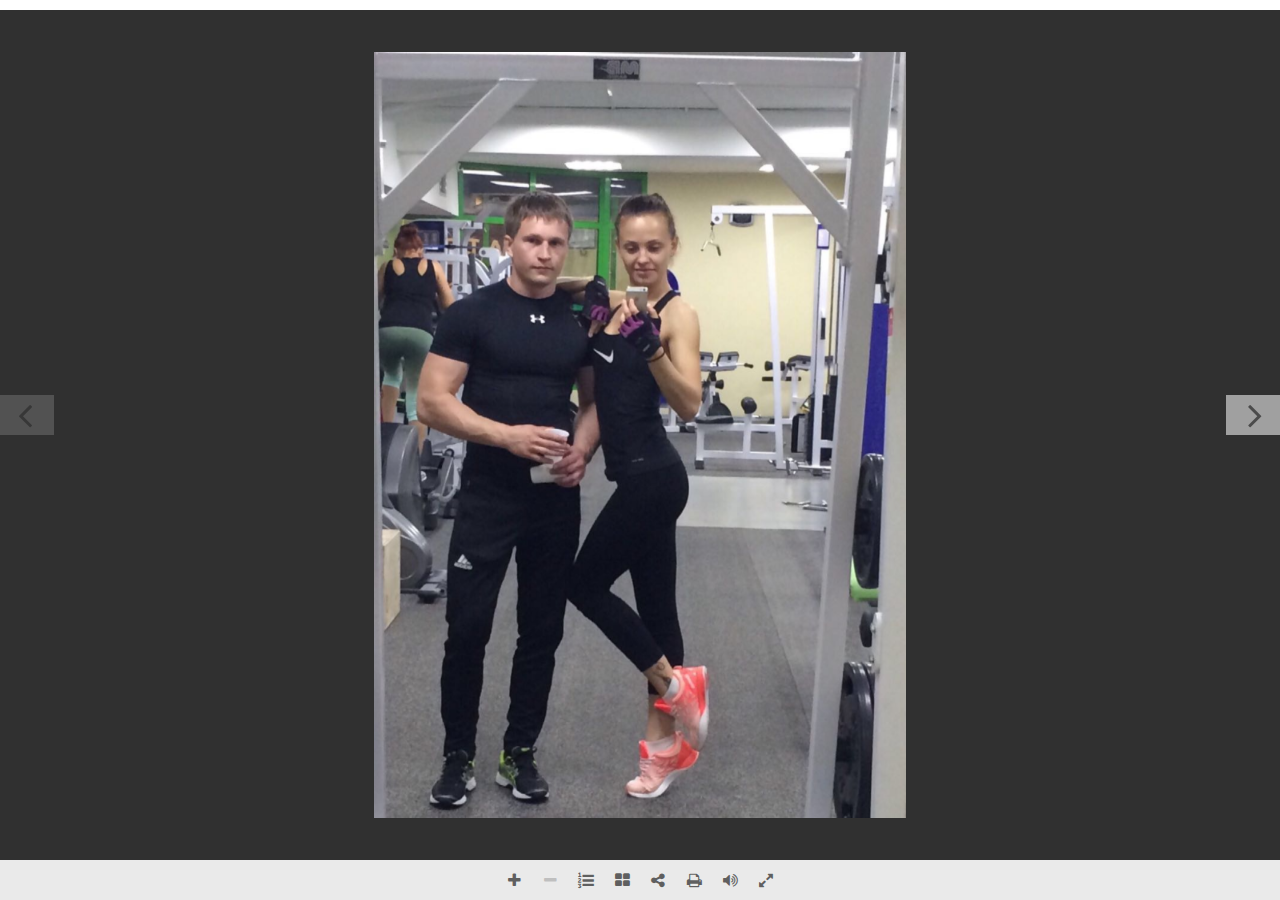
<file: index.html>
<!DOCTYPE html>
<html lang="en-US">
<head>
    <meta charset="UTF-8">
    <title>Vincent</title>

    <link rel='stylesheet' href='assets/style.css' type='text/css' media='all' />
    <script type='text/javascript' src='assets/jquery.js'></script>
</head>

<body>

    <div class="real3dflipbook" id="2" ></div>

    <script type='text/javascript'>
    var pages = [
        {
            "title": "Cover",
            "src": "images/image.jpg",
            "thumb": "images/image.jpg",
            "htmlContent": ""
        },
        {
            "title": "Inside",
            "src": "http:\\\/\\\/real3dflipbook.creativeinteractivemedia.com\\\/wp-content\\\/uploads\\\/2016\\\/06\\\/2.jpg",
            "thumb": "http:\\\/\\\/real3dflipbook.creativeinteractivemedia.com\\\/wp-content\\\/uploads\\\/2016\\\/06\\\/2-212x300.jpg",
            "htmlContent": ""
        },
        {
            "title": "",
            "src": "http:\\\/\\\/real3dflipbook.creativeinteractivemedia.com\\\/wp-content\\\/uploads\\\/2016\\\/06\\\/30.jpg",
            "thumb": "http:\\\/\\\/real3dflipbook.creativeinteractivemedia.com\\\/wp-content\\\/uploads\\\/2016\\\/06\\\/30-212x300.jpg",
            "htmlContent": ""
        },
        {
            "title": "End",
            "src": "http:\\\/\\\/real3dflipbook.creativeinteractivemedia.com\\\/wp-content\\\/uploads\\\/2016\\\/06\\\/31.jpg",
            "thumb": "http:\\\/\\\/real3dflipbook.creativeinteractivemedia.com\\\/wp-content\\\/uploads\\\/2016\\\/06\\\/31-212x300.jpg",
            "htmlContent": ""
        }
    ]
    </script>



    <link rel='stylesheet' href='assets/flipbook.style.css' type='text/css' media='all' />
    <link rel='stylesheet' href='assets/font-awesome/css/font-awesome.min.css' type='text/css' media='all' />
    <script type='text/javascript' src='assets/flipbook.min.js'></script>
    <script type='text/javascript' src='assets/three.min.js'></script>
    <script type='text/javascript' src='assets/flipbook.webgl.min.js'></script>
    <script type='text/javascript' src='assets/script.js'></script>
    <script type='text/javascript' src='assets/embed.js'></script>

</body>
</html>
</file>
<file: assets/style.css>
/*
Theme Name: Mobile
Theme URI: https://themehall.com/mobile-theme-mobile-friendly-start
Author: themehall.com
Author URI: https://themehall.com
Description: Mobile WordPress theme is an omega child WordPress theme built with Bootstrap 3, sleek and powerful mobile first front-end framework for faster and easier web development. Mobile isn't a trend, nor is it even the future, it's the present. If you want to dominate mobile world with mobile-friendly content, then mobile WordPress theme is the way to go.
Version: 0.5.1
License: GNU General Public License
License URI: license.txt
Tags: white, light, gray, black, blue, two-columns, one-column, right-sidebar, left-sidebar, flexible-width, full-width-template, theme-options, custom-menu, threaded-comments, sticky-post,featured-image-header, flexible-header, translation-ready, responsive-layout, fluid-layout

Template: omega

(C) 2012-2013 themehall.com.
*/


/*
Defaults
---------------------------------------------------------------------------------------------------- */

/* Typographical Elements
--------------------------------------------- */

body {
}

::-moz-selection {
	background: #333;
	color: #fff;
}

::selection {
	background: #333;
	color: #fff;
}

ol, ul {
	list-style: none;
}

ul {
	list-style: disc outside;
	margin: 0 0 25px 48px;
	padding: 0;
}

ol {
	list-style-type: decimal;
	margin: 0 0 25px 48px;
}

ol ol {
	list-style: upper-roman;
}

ol ol ol {
	list-style: lower-roman;
}

ol ol ol ol {
	list-style: upper-alpha;
}

ol ol ol ol ol {
	list-style: lower-alpha;
}

ul ul, ol ol, ul ol, ol ul {
	margin-bottom: 0;
}

dl {
	margin: 0 0 25px 5px;
}

dl dt {
	font-weight: bold;
	margin: 10px 0 0 0;
}

dl dd {
	margin: 5px 0 0 24px;
}

blockquote,
blockquote::before {
	
}

blockquote {
	margin: 0;
	padding: 24px 40px;
}

blockquote::before {
	content: "\201C";
	display: block;
	font-size: 30px;
	height: 0;
	left: -20px;
	position: relative;
	top: -10px;
}

pre {
	background-color: #F9F9F9;
	overflow: scroll;
	padding: 0 20px;
	white-space: pre;
}

cite {
	font-style: normal;
}

/* Table
--------------------------------------------- */

table {
	border: 1px solid #e5e5e5;
	border-collapse: collapse;
	border-spacing: 0;
	margin-bottom: 25px;
}

table caption {
	margin: 0 0 5px;
	font-size: 15px;
	font-variant: small-caps;
}

th,td {
	padding: 10px;
	-webkit-box-sizing: border-box;
	-moz-box-sizing: border-box;
	-ms-box-sizing: border-box;
	box-sizing: border-box;
}

.widget th,
.widget td {
	padding: 5px 2px;
}

th {
	border-bottom: 1px solid #e5e5e5;
	border-right: 1px solid #e5e5e5;
	background: #f5f5f5;
	font-size: 15px;
	font-weight: normal;
	text-align: left;
}

td {
	border-bottom: 1px solid #e5e5e5;
	border-right: 1px solid #e5e5e5;
}


/* Objects
--------------------------------------------- */

embed,
iframe,
img,
object,
video {
	max-width: 100%;
}

img {
	height: auto;
	width: auto\9; /* IE8 */
}

.entry-summary img {
	margin-bottom: 20px;
}

/* Forms
--------------------------------------------- */

input,
select,
textarea {
	background: #fff;
	border: 1px solid #ddd;
	font-family: 'Helvetica Neue', Helvetica, Arial, sans-serif;
	font-size: 14px;
	padding: 16px;
	max-width: 100%;
}

input:focus,
textarea:focus {
	border: 1px solid #aaa;
	outline: none;
}

::-moz-placeholder {
	color: #999;
}

::-webkit-input-placeholder {
	color: #999;
}

button,
input[type="button"],
input[type="reset"],
input[type="submit"] {
	background: #333;
	border: none;
	box-shadow: none;
	color: #fff;
	cursor: pointer;
	letter-spacing: 1px;
	padding: 16px 24px;
	text-transform: uppercase;
	width: auto;
}

button:hover,
input:hover[type="button"],
input:hover[type="reset"],
input:hover[type="submit"] {
	background: #111;
}

input[type="search"]::-webkit-search-cancel-button,
input[type="search"]::-webkit-search-results-button {
	display: none;
}


/*
Structure and Layout
---------------------------------------------------------------------------------------------------- */

/* Site Containers
--------------------------------------------- */
body.admin-bar .navbar {
	top: 28px
}

body {
  
}

.wrap {
	margin: 0 auto;
	max-width: 980px;
}

.site-inner {	
	clear: both;
}

/* Column Widths and Positions
--------------------------------------------- */

/* Content */

.content {
	float: left;
}

.page-template-left-sidebar .content,
.layout-2c-r .content {
	float: right;
}

.layout-2c-l .content {
	float: left;
}

.page-template-full-width .content,
.layout-1c .content {
	width: 100%;
}

/* Primary Sidebar */

.sidebar-primary {
	float: right;
	width: 300px;
}

.layout-1c .sidebar-primary {
	display: none;
}

.page-template-left-sidebar .sidebar-primary,
.layout-2c-r .sidebar-primary {
	float: left;
}

/* WordPress
--------------------------------------------- */

.avatar {
	float: left;
}

.alignleft .avatar {
	margin-right: 24px;
}

.alignright .avatar {
	margin-left: 24px;
}

.search-form input[type="submit"] {
	border: 0;
	clip: rect(0, 0, 0, 0);
	height: 1px;
	margin: -1px;
	padding: 0;
	position: absolute;
	width: 1px;
}

.sticky {
}

img.centered,
.aligncenter {
	display: block;
	margin: 0 auto 24px;
}

img.alignnone {
	margin-bottom: 12px;
}

.alignleft {
	float: left;
	text-align: left;
}

.alignright {
	float: right;
	text-align: right;
}

img.alignleft,
.wp-caption.alignleft {
	margin: 0 24px 24px 0;
}

.wp-caption {
	max-width: 100%;
}

img.alignright,
.wp-caption.alignright {
	margin: 0 0 24px 24px;
}

.wp-caption-text {
	font-size: 14px;
	font-weight: 700;
	margin: 0;
	text-align: center;
}

.gallery {
	display: block;
	clear: both;
	overflow: hidden;
	margin: 0 auto 20px;
}

.gallery .gallery-row {
	display: block;
	clear: both;
	overflow: hidden;
	margin: 0;
}

.gallery .gallery-item {
	overflow: hidden;
	float: left;
	margin: 0 0 16px;
	text-align: center;
	list-style: none;
	padding: 0;
}

.gallery .gallery-item .gallery-icon {
	position:relative;
}

.gallery .gallery-item .gallery-icon img {
	width: auto;
	max-width: 89%;
	height: auto;
	padding: 5%;
	margin: 0 auto;
}

.gallery-caption {
	margin: 0 10px;
}

.widget_calendar table {
	width: 100%;
}

.widget_calendar th {
	text-align: center;
	font-weight: bold;
}
.widget_calendar td {
	text-align: center;
}

.widget_search input.search-field {
	width: 100%;
}

/* Headings
--------------------------------------------- */

.entry-title {
	font-size: 36px;
	word-wrap: break-word;
	line-height: 1.2;
}

.entry-title a,
.sidebar .widget-title a {
	color: #333;
}

.entry-title a:hover {
	color: #666;
}

.archive-title {
	font-size: 20px;
	margin-bottom: 24px;
}

/*
Content Area
---------------------------------------------------------------------------------------------------- */

/* Entries
--------------------------------------------- */

.entry, .hentry {
	margin-bottom: 40px;	
}

.entry-content {
	word-wrap: break-word;
}

.entry-content img.wp-post-image {
	margin-bottom: 15px;
}

.entry-content img.medium,
.entry-content img.thumbnail {
	float: left;
	margin: 7px 24px 24px 0;;
}

.entry-content .attachment a,
.entry-content .gallery a {
	border: none;
}

.entry-content .wp-caption p {
	margin-bottom: 0;
}

.entry-meta {
	clear: both;
}

.entry-header .entry-meta {
	margin-bottom: 24px;
}

.entry-footer .entry-meta {
	border-top: 1px dashed #e5e5e5;
	margin: 0;
	padding: 8px 0px 8px;
}

.entry-comments-link::before {
	content: "\2014";
	margin: 0 6px 0 2px;
}

.entry-categories,
.entry-tags {
	display: block;
}

/* Entry Navigation
--------------------------------------------- */

.navigation {
	clear: both;
	font-size: 14px;
	padding:0 0 40px;
	overflow: hidden;
}

.entry .navigation a {
	border-bottom: 1px solid #ddd;
}

.navigation li {
	display: inline;
}

.navigation li a {
	background: #333;
	border-radius: 3px;
	color: #fff;
	cursor: pointer;
	display: inline-block;
	padding: 8px 12px;
}


/* Pagination
--------------------------------------------- */

.pagination .page-numbers {
	padding: 8px 12px;
	border: 1px solid #F5F5F5;
    border-radius: 25px 25px 25px 25px;
}

.pagination .current {
	background-color: #F5F5F5;
}


/* Comments
--------------------------------------------- */

.entry-comments,
#respond {
	background: #fff;
	border-radius: 3px;
}

.entry-comments,
.ping-list,
#respond {
	clear: both;
	margin-bottom: 40px;
}

.entry-comments a,
#respond a {
	border-bottom: 1px solid #ddd;
}

.entry-comments .comment-author {
	margin: 10px 0 10px;
}

.entry-comments .comment-content {
	clear: both;
}

#respond input[type="email"],
#respond input[type="text"],
#respond input[type="url"] {
	width: 50%
}

#respond label {
	display: block;
	margin-right: 12px;
}

ol.comment-list {
	margin: 0;
	padding: 0;
}

.comment-list li.ping, .comment-list li.comment {
	list-style-type: none;
}

.comment-list .comment-content > ol, 
.comment-list .comment-content > ul {
	margin-bottom: 24px;
}

li.comment,
li.pingback {
	border: 2px solid #fff;
	border-right: none;
}

li.comment .comment-item,
li.pingback .comment-item {
	background: #f5f5f5;
	margin: 12px 0;
	padding: 32px;
}

li.comment ol {
	margin: 0
}

.comment .avatar ,
.pingback .avatar{
	margin: 0 16px 24px 0;
}

.bypostauthor {
}

.form-allowed-tags {
	background: #f5f5f5;
	font-size: 14px;
	padding: 24px;
}

.form-allowed-tags code {
	white-space: normal;
	background: none;
	color: inherit;
}

.comment-form-comment textarea {
	width: 100%;
}

/*
Sidebars
---------------------------------------------------------------------------------------------------- */

.sidebar {
	padding-bottom: 30px;
}

.widget-title {
	word-wrap: break-word;
}

.sidebar ul,
.footer-widgets ul {
	margin: 0;
}

.sidebar li,
.footer-widgets li {
	list-style-type: none;
	margin-bottom: 6px;
	padding: 0;
	word-wrap: break-word;
}

.sidebar ul > li:last-child {
	margin-bottom: 0;
}

.sidebar .widget {
	padding: 20px 0 10px;
}

.sidebar .search-form {
	width: 100%;
}

/*
Footer Widgets
---------------------------------------------------------------------------------------------------- */

.footer-widgets {
	border-top: 1px solid #F5F5F5;
	padding: 40px 0 16px;
}

.footer-widgets .widget {
    margin-bottom: 24px;
}

.footer-widgets .col-3 .widget-area {
	float: left;
	padding: 0 3% 0 0;
    width: 33%;
}

.footer-widgets .col-4 .widget-area {
	float: left;
	padding: 0 3% 0 0;
    width: 25%;
}


.footer-widgets .widget-area:last-child {
	padding: 0;
	float: right;
}

/*
Site Footer
---------------------------------------------------------------------------------------------------- */

.site-footer {
	border-top: 1px dashed #e5e5e5;
	padding: 40px 0;
	text-align: center;
}

.site-footer p {
	margin: 0;
}

p.copyright {
	font-size: inherit;
}

/*
Plugins Style
---------------------------------------------------------------------------------------------------- */

/* Jetpack
--------------------------------------------- */
input#subscribe-field {
	padding: 16px !important;
}
</file>
<file: assets/flipbook.style.css>
.flipbook-overlay{
    position: fixed;
    top: 0;
    bottom: 0;
    left: 0;
    right: 0;
    background: url('../images/overlay_lightbox.png') repeat;
    /* z-index: 999999 !important; */
}
.flipbook-wrapper{
    position: absolute;
    width: 100%;
    height: 100%;
    -webkit-box-shadow: 0 10px 25px rgba(0, 0, 0, 0.5);
    -moz-box-shadow: 0 10px 25px rgba(0, 0, 0, 0.5);
    box-shadow: 0 10px 25px rgba(0, 0, 0, 0.5);
    text-shadow: none;

    -webkit-border-radius: 4px;
    -moz-border-radius: 4px;
    border-radius: 4px;

    background: #ffffff;
    /*background: url('../images/overlay_lightbox.png') repeat;*/
	
}

.flipbook-lightbox-thumb-overlay{
	opacity:0;
	position:absolute;
	width:100%;
	height:100%;	
	top: 0;
	left: 0;
	background: rgba(255, 255, 255, 0.2);
	-webkit-transition: all .2s ease-out;
    -moz-transition: all .2s ease-out;
    -o-transition: all .2s ease-out;
    transition: all .2s ease-out;
}
.flipbook-lightbox-thumb-overlay:hover{
	opacity:1;
}
.flipbook-lightbox-thumb-icon{
    position: relative;
	
    margin-left: -50%;
    margin-top: -50%;
    color: #555;
	display:none;
}
.flipbook-lightbox-thumb-icon-holder{
    position: absolute;
    left: 50%;
    top: 50%;
}
.flipbook-wrapper-transparent{
    width: 100%;
    height: 100%;
    background:none;
}
.flipbook-main-wrapper {
    position: absolute;
    top: 0;
    left: 0;
    right: 0;
    bottom: 0;
    overflow: hidden;
    direction:ltr !important;
}
.flipbook-bookLayer{
    position: absolute;
    top: 0;
    left:0;
    right:0;
    bottom:40px;
    overflow: hidden;
}

.flipbook-center-container{
transform:translateZ(0px);
	-webkit-transform:translateZ(0px);
	    -backface-visibility: hidden;
    -webkit-backface-visibility: hidden;
	transform-style: preserve-3d;
	-webkit-transform-style: preserve-3d;
}

.flipbook-center-container-wrapper{

}

.flipbook-center-wrapper{

}

.flipbook-book{
	display:block;
	position: relative;
	
}

.flipbook-page{
	position: absolute;
	
	width: 100%;
	height: 100%;
	transform:translateZ(0px);
	/*-webkit-transform:translateZ(0px);*/
	will-change:transform;
}

.flipbook-page3{
position: absolute;
/* background: #ddd; */
overflow: hidden;
transform:translateZ(0px);
/*-webkit-transform:translateZ(0px);*/
will-change:transform;
background: #eee;
}

.flipbook-page3-html{
  position: absolute;
  width: 100%; 
  height: 100%; 
  top: 0;
  left: 0;
  transform-origin:0 0;
  -webkit-transform-origin:0 0;
}

.flipbook-page3 img{
	position:absolute;
	width: 100%;
	height: 100%;
	top:0;
	left:0;
  transform-origin:0 0;
  -webkit-transform-origin:0 0;
}

.flipbook-page3 canvas{
	position:absolute;
	width: 100%;
	height: 100%;
	top:0;
	left:0;
  transform-origin:0 0;
  -webkit-transform-origin:0 0;
}

.flipbook-page3-front{

transform-origin:0 50%;
-webkit-transform-origin:0 50%;
}

.flipbook-page3-back{
transform-origin:100% 50%;
-webkit-transform-origin: 100% 50%;
}

.flipbook-book3{

display:block;

position: relative;

}
.flipbook-center-container3{
position:relative;
height:100%;
perspective: 4000px;
-webkit-perspective: 4000px;
transform:translateZ(0px);
	/*-webkit-transform:translateZ(0px);*/
	will-change:transform;
}

.flipbook-page-face{
	position: absolute;
	background-color: #DDD; 
	transform:translateZ(0px);
	-webkit-transform:translateZ(0px);
	    -backface-visibility: hidden;
    -webkit-backface-visibility: hidden;
	transform-style: preserve-3d;
	-webkit-transform-style: preserve-3d;
}

.flipbook-page-overlay{
	position:absolute;
	width:100%;
	height:100%;
	top:0;
	left:0;
	background:rgba(0,0,0,.9);
	pointer-events: none !important;
	z-index: 10;
}

.flipbook-page-htmlContent{
	position:absolute;
	top:0;
	left:0;
	width:100%;
	height:100%;
	z-index:50;
	transform:translateZ(0px);
	-webkit-transform:translateZ(0px);
	    -backface-visibility: hidden;
    -webkit-backface-visibility: hidden;
	transform-style: preserve-3d;
	-webkit-transform-style: preserve-3d;
}
.flipbook-book canvas{
    position :absolute;
    left: 0;
    top: 0;
	z-index:50;
    width: 100%;
    height: 100%;
    transform:translateZ(0px);
	-webkit-transform:translateZ(0px);
	    -backface-visibility: hidden;
    -webkit-backface-visibility: hidden;
	transform-style: preserve-3d;
	-webkit-transform-style: preserve-3d;
}

.flipbook-page img{
	width: 100%;
	height: 100%;
	transform:translateZ(0px);
	-webkit-transform:translateZ(0px);
	    -backface-visibility: hidden;
    -webkit-backface-visibility: hidden;
	transform-style: preserve-3d;
	-webkit-transform-style: preserve-3d;
}

.flipbook-opacity0{
	opacity:0;
}

.flipbook-opacity1{
	opacity:1;
}

.flipbook-arrow-wrapper{
	opacity:.6;
}
.flipbook-left-arrow{
	display:block !important;
	position:absolute !important;
	left: 0;
	top:50% !important;
	margin-top: -40px !important;
	speak: none !important;
    font-style: normal !important;
    font-weight: normal !important;
	font-size: 40px !important;
    -webkit-font-smoothing: antialiased !important;
    text-align: center !important;
	cursor:pointer !important;
	padding-left: 18px !important;
	padding-right: 22px !important;
}
.flipbook-first-arrow{
	    display: block !important;
  position: absolute !important;
  left: 0;
  top: 50% !important;
  
  speak: none !important;
  font-style: normal !important;
  font-weight: normal !important;
  font-size: 16px !important;
  -webkit-font-smoothing: antialiased !important;
  text-align: center !important;
  cursor: pointer !important;
  padding-left: 23px;
  padding-right: 22px;
  padding-top: 5px;
  padding-bottom: 5px;
}
.flipbook-last-arrow{
	display: block !important;
  position: absolute !important;
  right: 0;
  top: 50% !important;
  
  speak: none !important;
  font-style: normal !important;
  font-weight: normal !important;
  
	font-size: 16px !important;
  -webkit-font-smoothing: antialiased !important;
  text-align: center !important;
  cursor: pointer !important;
  
	padding-left: 23px;
  
	padding-right: 22px;
	padding-top: 5px;
	padding-bottom: 5px;
}
.flipbook-right-arrow{
	display:block !important;
	position:absolute !important;
	right: 0;
	top:50% !important;
	margin-top: -40px !important;
	speak: none !important;
    font-style: normal !important;
    font-weight: normal !important;
	font-size: 40px !important;
    -webkit-font-smoothing: antialiased !important;
    text-align: center !important;
	cursor:pointer !important;
	padding-left: 22px !important;
	padding-right: 18px !important;
}

.flipbook-currentPageHolder{
    position: absolute;
	
    top: 5px;
    /* background: rgba(128,128,128,.2); */
}
.flipbook-currentPage {
    position: absolute !important;
    text-align: left!important;
    padding: 0 !important;
    left: 10px!important;
    border: none!important;
    font-size: 1em !important;
    font-family: 'Open Sans','Helvetica Neue', Arial, sans-serif !important;
    line-height: 30px !important;
    font-weight: 600 !important;
    width: 100px !important;
    background: none !important;
}
/*
.flipbook-totalPages {
    background: none;  box-shadow: none;
    position: absolute !important;
    padding-left: 3em !important;
    border: none !important;
    width: 3em !important;
	
    font-size: 1.2em !important;
	font-family: 'Open Sans','Helvetica Neue', Arial, sans-serif;
	
    text-align: left !important;
    line-height: 30px !important;
	
    z-index: 9999;
    height: 35px;
}*/

.flipbook-totalPages {
  box-shadow: none;
  padding-left: 3em !important;
  padding-right: 1em !important;
  padding-top: 6px !important;
  padding-bottom: 6px !important;
  border: none !important;
  width: 3em !important;
  font-size: 1em !important;
  font-family: 'Open Sans','Helvetica Neue', Arial, sans-serif;
  text-align: left !important;
  line-height: 30px !important;
  /*z-index: 9999;*/
  height: 35px;
  /* opacity: .7 !important; */
  pointer-events: none;
}
  

.flipbook-currentPage:focus {
    outline: none;
}


.flipbook-menuWrapper {
    position: absolute;
    bottom: 0;
    left: 0;
    right: 0;
    margin: 0;
    padding: 0;
    z-index: 2;
}
.flipbook-menuWrapper:hover{
    opacity: 1;
}
.flipbook-menu {
    position: relative;
    text-align: center;
    margin: 0;
    /* padding-left: 100px; */
    /* padding-right: 100px; */
    /* padding: 5px; */
    /* z-index: 99999; */

	
    height: 40px;
	-webkit-transition: all .3s ease-out;
    -moz-transition: all .3s ease-out;
    -o-transition: all .3s ease-out;
    transition: all .3s ease-out;
}



.flipbook-menu-btn {
    display: inline;
    cursor: pointer;
    background: none;
}

.flipbook-thumbHolder{

	bottom: 40px;
	position:absolute;
    left:0;
	top :0;
}

.flipbook-thumbContainer{
	margin:0;
	padding:0;
	position:relative;
	margin-left: 20px;
}

.flipbook-thumb{
	display:inline-block;
	position:relative;
	margin-top:15px;
	/* margin-left: 5px; */
	cursor: pointer;
}
.flipbook-thumb-num{
	display:block;
	text-align:center;
	font-family: 'Open Sans','Helvetica Neue', Arial, sans-serif;
	font-size: .8em;
	font-weight: bold;
}

.flipbook-thumb img{
	
	border: 1px solid rgba(134, 134, 134, 0.33);
	display: inline-block;
	/* margin: 0 2px 7px 0; */
	-moz-box-shadow: 0 1px 6px rgba(0, 0, 0, 0.2);
	-ms-box-shadow: 0 1px 6px rgba(0, 0, 0, 0.2);
	-webkit-box-shadow: 0 1px 6px rgba(0, 0, 0, 0.2);
	box-shadow: 0 1px 6px rgba(0, 0, 0, 0.2);


}

.flipbook-toc{
    position: relative;
	margin:0;
	padding:0;
	
}

.flipbook-tocHolder{
    position: absolute;
    top:0;
    width: 300px;
    bottom: 40px;

    -webkit-transition: all .3s ease-out;  /* Chrome 1-25, Safari 3.2+ */
    -moz-transition: all .3s ease-out;  /* Firefox 4-15 */
    -o-transition: all .3s ease-out;  /* Opera 10.50
    transition: all .3s ease-out;  /* Chrome 26, Firefox 16+, IE 10+, Opera 12.50+ */
    /* margin: 20px; */
    /* pointer-events: none; */
    /* background: #000; */
}

.flipbook-tocItem{

    display: block;
    padding: 10px 20px;
    text-align: justify;
    cursor: pointer;
    font-size: .9em;
	
	font-family: 'Open Sans','Helvetica Neue', Arial, sans-serif;

   /* font-family: "Roboto Condensed", "HelveticaNeue-Light", "Helvetica Neue Light", "Helvetica Neue", sans-serif;  font-weight: 300;*/

    border-top: solid 1px rgba(135, 135, 135, 0.22);

    /* border-bottom: solid 1px rgba(0,0,0,.3); */

}
.flipbook-tocItem:hover{
	background: rgba(128,128,128,.2)

}
.flipbook-tocItem .right{
    float: right;
}

.flipbook-tocTitle{
    display: block;
    padding: 20px;
    text-align: left;
    text-transform: uppercase;
}

.invisible{
    opacity: 0;
    pointer-events:none;
	display:none;
}

.transition{
    -webkit-transition: all .3s ease-out;  /* Chrome 1-25, Safari 3.2+ */
    -moz-transition: all .3s ease-out;  /* Firefox 4-15 */
    -o-transition: all .3s ease-out;  /* Opera 10.50*/
    transition: all .3s ease-out;  /* Chrome 26, Firefox 16+, IE 10+, Opera 12.50+ */
}

.flipbook-shareButtons{
    width: 41px;

    position: absolute;
    /*right: 0;*/
    /*top: 0;*/
    bottom: 40px;
    /*-webkit-box-shadow: 0px 0px 10px 1px rgba(0, 0, 0, .5);*/
    /*box-shadow: 0px 0px 10px 1px rgba(0, 0, 0, .5);*/
    max-width: 100%;   max-height:100%;
    overflow: hidden; /* Aligns Vertically - Remove for Horizontal Only */    /* Aligns Horizontally - Remove for Vertical Only  */;
    /* padding: 10px 0; */
    /*margin-right: 10px;*/
	text-align:center;
}

.flipbook-shareBtn{
    display: inline-block;
    cursor: pointer;
    /* margin-top: 10px; */
    /* margin-bottom: 10px; */
}

/* img{
    -webkit-transform: translateZ(0);
    -moz-transform: translateZ(0);
    -ms-transform: translateZ(0);
    -o-transform: translateZ(0);
    transform: translateZ(0);
} */

.flipbook-icon-general{
    speak: none !important;
    font-style: normal !important;
    font-weight: normal !important;
    font-size: 16px !important;
    line-height: 1 !important;
    -webkit-font-smoothing: antialiased !important;
	
	
    padding-bottom: 12px !important;
    padding-top: 12px !important;
    width: 36px !important;
    bottom: 0 !important;
    text-align: center !important;
}
.flipbook-btn-close{
	height:20px;
	position:absolute;
	top:.0;
	right:0;
	cursor:pointer;
	font-size: .8em;
}
/* ui */
.flipbook-skin-color{
/*     -webkit-transition: all .3s ease-out;
    -moz-transition: all .2s ease-out;
    -o-transition: all .2s ease-out;
    transition: all .3s ease-out; */
}

/*dark*/
.flipbook-bg-dark{
	background: rgba(20, 20, 20, 0.9);
	/* border-top: 1px solid #333; */
	/* border-top: 1px solid rgba(58, 58, 58, 1); */
	/* border-bottom: 1px solid rgba(0, 0, 0, 0.9); */
	/* box-shadow: 0px 0px 5px rgba(0,0,0,1) */
}
.flipbook-color-dark{
    color: rgba(255,255,255,.6);
}
.flipbook-color-dark:hover{
    color: #FFF;
}

/*light*/
.flipbook-bg-light{
    background: rgba(255, 255, 255, 0.9);
	
	
	
	
	
	


}
.flipbook-color-light{
    color: rgba(0,0,0,.6);
}
.flipbook-color-light:hover{
    color: #000;
}


.tooltips {
  /* position: relative; */
  /* display: inline; */
}
.tooltips span {
  position: absolute;
  width:140px;
  color: #FFFFFF;
  background: #000000;
  height: 31px;
  line-height: 31px;
  text-align: center;
  visibility: hidden;
  border-radius: 0px;
}
.tooltips span:after {
  content: '';
  position: absolute;
  top: 100%;
  left: 50%;
  margin-left: -8px;
  width: 0; height: 0;
  border-top: 8px solid #000000;
  border-right: 8px solid transparent;
  border-left: 8px solid transparent;
}
.tooltips:hover span {
  visibility: visible;
  /* opacity: 0.8; */
  bottom: 30px;
  /* left: 50%; */
  /* margin-left: -76px; */
  z-index: 999;
}

.flipbook-lightbox-toolbar{
	position:absolute;
	top: 0;
	right: 0;
	z-index: 99999 !important;
}
.flipbook-lightbox-toolbar span{
	cursor:pointer;
	padding:5px 8px;
}

.flipbook-loading-bar {
	position: relative;
	width: 100%;
	height: 6px;
	background-color: #333;
	border-bottom: 1px solid #333;
}

.flipbook-progress-bar{
	position: absolute;
	top: 0;
	left: 0;
	width: 0%;
	height: 100%;
	background-color: #ddd;
	overflow: hidden;
	-webkit-transition: width 200ms;
	transition: width 200ms;
}




.flipbook-carousel-scroller {
  /* height:100%; */
  /* float:left; */
  /* padding:0; */
  /*position: absolute;*/
  /* top:0; */
}

.flipbook-carousel-page-wrapper{
  -webkit-box-sizing:border-box;
  -moz-box-sizing:border-box;
  -o-box-sizing:border-box;
  box-sizing:border-box;
  display:block; float:left;
  text-align:center;
}


.flipbook-carousel-page {
	height:100%;
	position: relative;
	margin: 0 auto;
}

.flipbook-carousel-page-inner {
  position: absolute;
  top:0;
  left:0;
  -webkit-transform-origin:0 0;
  -moz-transform-origin:0 0;
  -o-transform-origin:0 0;
  transform-origin:0 0;
}

.flipbook-carousel-zoom-page{
	height:100%;
	position:relative;
}

.flipbook-carousel-zoom-page img{
	top: 0;
	bottom: 0;
	right: 0;
	left: 0;
	margin: auto;
	position: absolute;
}


.flipbook-carousel-page img{
	top: 0;
	bottom: 0;
	right: 0;
	left: 0;
	margin: auto;
	position: absolute;
	height: 100%;
}

.flipbook-carousel-image-wrapper{
	position: absolute;
	width: 100%;
	height: 100%;
}


.flipbook-carousel-zoom-wrapper{
	position: absolute;
	width: 100%;
	height: 100%;
}

.flipbook-carousel-zoom{
	position: relative;
	width: 100%;
	height: 100%;
}

/*share*/


.flipbook-share .social.bottom,.flipbook-share .social.top{
-webkit-transform-origin:0 0;-moz-transform-origin:0 0;-o-transform-origin:0 0
}
.flipbook-share{
width:92px;height:20px;-webkit-touch-callout:none;-webkit-user-select:none;-moz-user-select:none;-ms-user-select:none;user-select:none
}
.flipbook-share [class*=entypo-]:before{
font-family:entypo,sans-serif
}
.flipbook-share label{
font-size:16px;cursor:pointer;margin:0;padding:5px 10px;border-radius:5px;background:#a29baa;color:#333;transition:all .3s ease
}
.flipbook-share label:hover{
opacity:.8
}
.flipbook-share label span{
text-transform:uppercase;font-size:.9em;font-family:Lato,sans-serif;font-weight:700;-webkit-font-smoothing:antialiased;padding-left:6px
}
.flipbook-share .social{
opacity:0;transition:all .4s ease;margin-left:-15px;visibility:hidden
}
.flipbook-share .social.top{
-ms-transform-origin:0 0;transform-origin:0 0;
/* margin-top:-80px
 */
bottom: 34px;
position: absolute;
left: 10px;
}
.flipbook-share .social.bottom{
-ms-transform-origin:0 0;transform-origin:0 0;margin-top:5px
}
.flipbook-share .social.middle.left,.flipbook-share .social.middle.right{
-ms-transform-origin:5% 50%;transform-origin:5% 50%;-webkit-transform-origin:5% 50%;-moz-transform-origin:5% 50%;-o-transform-origin:5% 50%
}
.flipbook-share .social.middle{
margin-top:-34px
}
.flipbook-share .social.middle.right{
margin-left:105px
}
.flipbook-share .social.networks-1.center,.flipbook-share .social.networks-1.left,.flipbook-share .social.right{
margin-left:14px
}
.flipbook-share .social.load{
transition:none!important
}
.flipbook-share .social.networks-1{
width:60px
}
.flipbook-share .social.networks-1.middle.left{
margin-left:-70px
}
.flipbook-share .social.networks-1 ul{
width:60px
}.flipbook-share .social.networks-2,.flipbook-share .social.networks-2 ul{
width:120px
}
.flipbook-share .social.networks-2.center{
margin-left:-13px
}
.flipbook-share .social.networks-2.left{
margin-left:-44px
}
.flipbook-share .social.networks-2.middle.left{
margin-left:-130px
}
.flipbook-share .social.networks-3,.flipbook-share .social.networks-3 ul{
width:180px
}
.flipbook-share .social.networks-3.center{
margin-left:-45px
}
.flipbook-share .social.networks-3.left{
margin-left:-102px
}
.flipbook-share .social.networks-3.middle.left{
margin-left:-190px
}
.flipbook-share .social.networks-4,.flipbook-share .social.networks-4 ul{
width:240px
}
.flipbook-share .social.networks-4.center{
margin-left:-75px
}
.flipbook-share .social.networks-4.left{
margin-left:162px
}
.flipbook-share .social.networks-4.middle.left{
margin-left:-250px
}
.flipbook-share .social.networks-5,.flipbook-share .social.networks-5 ul{
width: 40px;}
.flipbook-share .social.networks-5.center{
/* margin-left:-105px
 */}
.flipbook-share .social.networks-5.left{
margin-left:-225px
}
.flipbook-share .social.networks-5.middle.left{
margin-left:-320px
}
.flipbook-share .social.active{
opacity:1;transition:all .4s ease;visibility:visible
}
.flipbook-share .social.active.top{
-webkit-transform:scale(1)translateY(-10px);-moz-transform:scale(1)translateY(-10px);-o-transform:scale(1)translateY(-10px);-ms-transform:scale(1)translateY(-10px);transform:scale(1)translateY(-10px)
}
.flipbook-share .social.active.bottom{
-webkit-transform:scale(1)translateY(15px);-moz-transform:scale(1)translateY(15px);-o-transform:scale(1)translateY(15px);-ms-transform:scale(1)translateY(15px);transform:scale(1)translateY(15px)
}
.flipbook-share .social.active.middle.right{
-webkit-transform:scale(1)translateX(10px);-moz-transform:scale(1)translateX(10px);-o-transform:scale(1)translateX(10px);-ms-transform:scale(1)translateX(10px);transform:scale(1)translateX(10px)
}
.flipbook-share .social.active.middle.left{
-webkit-transform:scale(1)translateX(-10px);-moz-transform:scale(1)translateX(-10px);-o-transform:scale(1)translateX(-10px);-ms-transform:scale(1)translateX(-10px);transform:scale(1)translateX(-10px)
}
.flipbook-share .social ul{
position:relative;left:0;right:0;height:46px;color:#fff;margin:auto;padding:0;list-style:none
}
.flipbook-share .social ul li{
font-size: 16px;cursor:pointer;
width: 40px;margin:0;
padding: 9px 0;text-align:center;float:left;display:none;height:22px;position:relative;z-index:2;-webkit-box-sizing:content-box;-moz-box-sizing:content-box;box-sizing:content-box;transition:all .3s ease
}
.flipbook-share .social ul li:hover{
/* color:rgba(0,0,0,.5) */
}
.flipbook-share .social li[class*=facebook]{
/* background:#3b5998; */
}
.flipbook-share .social li[class*=twitter]{
/* background:#6cdfea; */
}
.flipbook-share .social li[class*=google_plus]{
/* background:#e34429; */
}
.flipbook-share .social li[class*=pinterest]{
/* background:#c5282f; */
}
.flipbook-share .social li[class*=send-o]{
/* background:#42c5b0; */
}




/** preloader*/
.cssload-container {
  width: 100%;
  height: 100%;
  top:0;
  left:0;
  text-align: center;
  position: fixed;
  z-index: 99999999!important;
}

.cssload-speeding-wheel {
  width: 48px;
  height: 48px;
  /* margin: 0 auto; */
  border: 3px solid rgb(0,0,0);
  border-radius: 50%;
  border-left-color: transparent;
  border-right-color: transparent;
  animation: cssload-spin 575ms infinite linear;
  -o-animation: cssload-spin 575ms infinite linear;
  -ms-animation: cssload-spin 575ms infinite linear;
  -webkit-animation: cssload-spin 575ms infinite linear;
  -moz-animation: cssload-spin 575ms infinite linear;
  top: 45%;
  position: absolute;
  left: 50%;
  margin-left: -24px;
  margin-top: -24px;
}



@keyframes cssload-spin {
  100%{ transform: rotate(360deg); transform: rotate(360deg); }
}

@-o-keyframes cssload-spin {
  100%{ -o-transform: rotate(360deg); transform: rotate(360deg); }
}

@-ms-keyframes cssload-spin {
  100%{ -ms-transform: rotate(360deg); transform: rotate(360deg); }
}

@-webkit-keyframes cssload-spin {
  100%{ -webkit-transform: rotate(360deg); transform: rotate(360deg); }
}

@-moz-keyframes cssload-spin {
  100%{ -moz-transform: rotate(360deg); transform: rotate(360deg); }
}
/**new preloader end*/













































































/* Copyright 2014 Mozilla Foundation
 *
 * Licensed under the Apache License, Version 2.0 (the "License");
 * you may not use this file except in compliance with the License.
 * You may obtain a copy of the License at
 *
 *     http://www.apache.org/licenses/LICENSE-2.0
 *
 * Unless required by applicable law or agreed to in writing, software
 * distributed under the License is distributed on an "AS IS" BASIS,
 * WITHOUT WARRANTIES OR CONDITIONS OF ANY KIND, either express or implied.
 * See the License for the specific language governing permissions and
 * limitations under the License.
 */

.flipbook-textLayer {
  position: absolute;
  left: 0;
  top: 0;
  right: 0;
  bottom: 0;
  overflow: hidden;
  opacity: 0.2;
  line-height: 1.0;
  color: #000;
  opacity: 1;
}

.flipbook-textLayer > div {
  color: transparent;
  color:#f00;
  position: absolute;
  white-space: pre;
  cursor: text;
  -webkit-transform-origin: 0% 0%;
  -moz-transform-origin: 0% 0%;
  -o-transform-origin: 0% 0%;
  -ms-transform-origin: 0% 0%;
  transform-origin: 0% 0%;
}

.flipbook-textLayer .highlight {
  margin: -1px;
  padding: 1px;

  background-color: rgb(180, 0, 170);
  border-radius: 4px;
}

.flipbook-textLayer .highlight.begin {
  border-radius: 4px 0px 0px 4px;
}

.flipbook-textLayer .highlight.end {
  border-radius: 0px 4px 4px 0px;
}

.flipbook-textLayer .highlight.middle {
  border-radius: 0px;
}

.flipbook-textLayer .highlight.selected {
  background-color: rgb(0, 100, 0);
}

.flipbook-textLayer ::selection { background: rgb(0,0,255); }
.flipbook-textLayer ::-moz-selection { background: rgb(0,0,255); }

.flipbook-textLayer .endOfContent {
  display: block;
  position: absolute;
  left: 0px;
  top: 100%;
  right: 0px;
  bottom: 0px;
  z-index: -1;
  cursor: default;
  -webkit-user-select: none;
  -ms-user-select: none;
  -moz-user-select: none;
}

.flipbook-textLayer .endOfContent.active {
  top: 0px;
}


.flipbook-annotationLayer section {
  position: absolute;
}

.flipbook-annotationLayer .linkAnnotation > a {
  position: absolute;
  font-size: 1em;
  top: 0;
  left: 0;
  width: 100%;
  height: 100%;
}

.flipbook-annotationLayer .linkAnnotation > a /* -ms-a */  {
  background: url("[data-uri]") 0 0 repeat;
  /* background: rgba(0, 255, 0, 0.29); */
}

.flipbook-annotationLayer .linkAnnotation > a:hover {
  opacity: 0.2;
  background: #ff0;
  box-shadow: 0px 2px 10px #ff0;
}

.flipbook-annotationLayer .textAnnotation img {
  position: absolute;
  cursor: pointer;
}

.flipbook-annotationLayer .popupWrapper {
  position: absolute;
  width: 20em;
}

.flipbook-annotationLayer .popup {
  position: absolute;
  z-index: 200;
  max-width: 20em;
  background-color: #FFFF99;
  box-shadow: 0px 2px 5px #333;
  border-radius: 2px;
  padding: 0.6em;
  margin-left: 5px;
  cursor: pointer;
  word-wrap: break-word;
}

.flipbook-annotationLayer .popup h1 {
  font-size: 1em;
  border-bottom: 1px solid #000000;
  padding-bottom: 0.2em;
}

.flipbook-annotationLayer .popup p {
  padding-top: 0.2em;
}

.flipbook-annotationLayer .highlightAnnotation,
.flipbook-annotationLayer .underlineAnnotation,
.flipbook-annotationLayer .squigglyAnnotation,
.flipbook-annotationLayer .strikeoutAnnotation {
  cursor: pointer;
}
</file>
